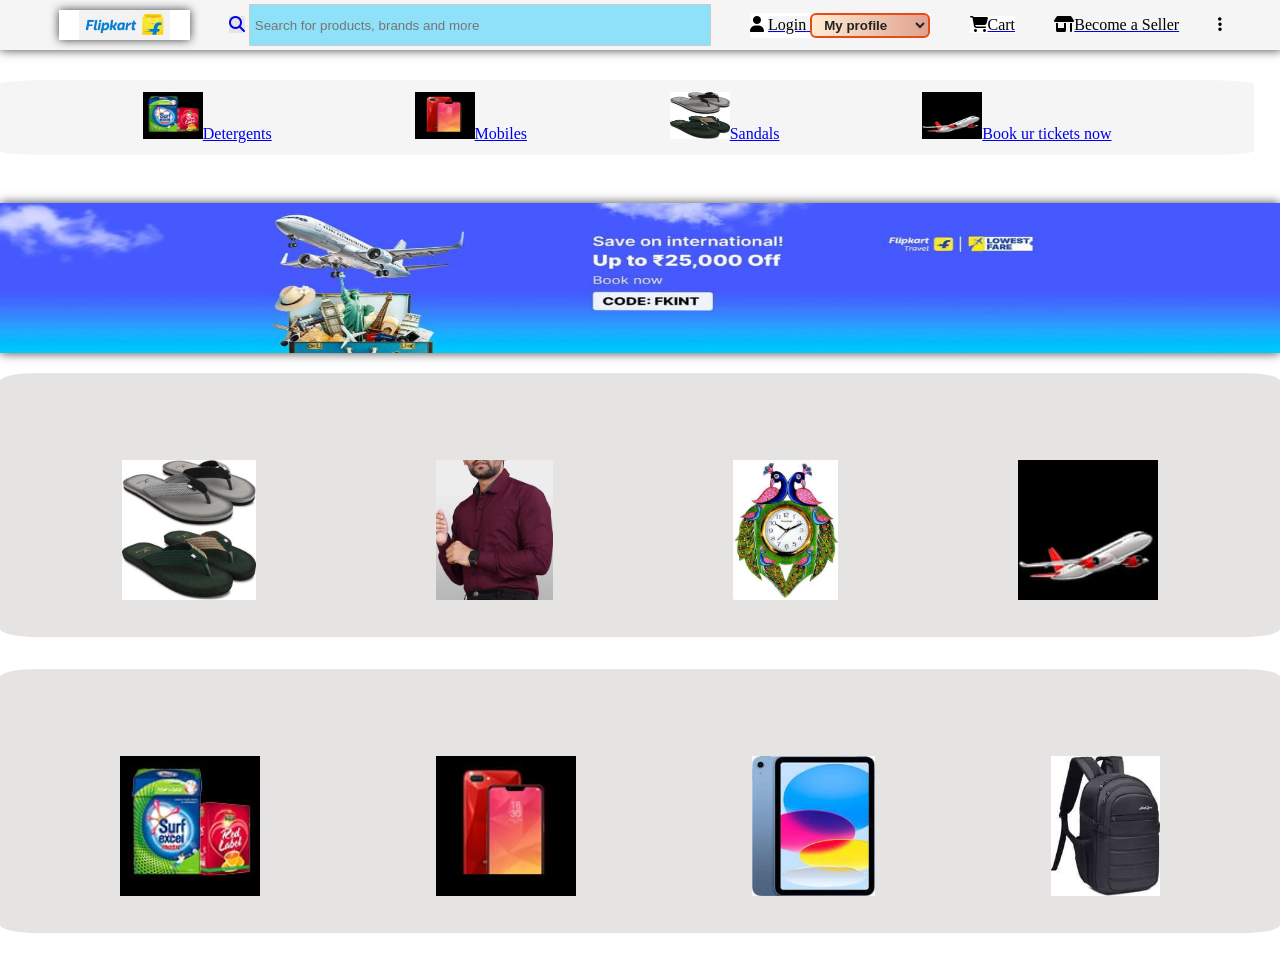
<file: index.html>
<!DOCTYPE html>
<html lang="en">
<head>
    <meta charset="UTF-8">
    <meta name="viewport" content="width=device-width, initial-scale=1.0">
    <title>FLIPKART-clone</title>
    <link rel="stylesheet" href="flipkart.css">
    <link rel="stylesheet" href="https://cdnjs.cloudflare.com/ajax/libs/font-awesome/6.7.2/css/all.min.css">
</head>
<body>
    <div class="header">
        <div class="logo">
            <img src="./flip-logo.jpg" alt="logo" class="logo-img">
        </div>
        <div class="search">
            <a href="#"  style="background-color: rgb(230, 228, 228);"><i class="fa-solid fa-magnifying-glass" class="lens" ></i></a>
                <input type="text"  placeholder="Search for products, brands and more"  class="search-bar" >
        </div>
                   
         
        <div class="login">
            <i class="fa-solid fa-user" style="background-color: rgb(236, 235, 235),color: black;"></i>
            <a href="#" style ="background-color: whitesmoke;"><span style="font-weight: 350;color:black ">Login</span>
            <select class="courses" name="courses">
            <option value="My Profile">My profile</option>
            <option value="Orders">Orders</option>
            <option value="History">History</option>
            <option value="FlipKart Plus Zone">FlipKart Plus Zone</option>
            <option value="Coupons">Coupons</option>
            <option value="Gift Cards">Gift Cards</option>
            <option value="My Wallet">My Wallet</option>
            <option value="My Chats">My Chats</option>
            </select>

            </a>
        </div>
        <div class="cart" >
            <a href="#"  style ="background-color: white;"><i class="fa-solid fa-cart-shopping" style="color: black;"></i><span style="color:black; font-weight: 35 0;">Cart</span></a>
        </div>
        <div class="house">
            <a href="#"><i class="fa-solid fa-shop " style="color: black;"></i><span style="color: black;">Become a Seller</span></a>
        </div>
            <a href="#"><i class="fa-solid fa-ellipsis-vertical" class="hero" style="color: black;"></i></a>       
    </div>
    <div class="header2">
      <a href="https://www.flipkart.com/search?q=detergent+powder&sid=rja%2Cplv%2Cbwz&as=on&as-show=on&otracker=AS_QueryStore_OrganicAutoSuggest_1_3_na_na_na&otracker1=AS_QueryStore_OrganicAutoSuggest_1_3_na_na_na&as-pos=1&as-type=RECENT&suggestionId=detergent+powder%7CWashing+Powders&requestId=a1375b6a-581d-4070-87eb-d532e1f3f4db&as-backfill=on"><p style="font-weight: 500;"> <img src="./image1.jpg" alt="pic" class="img">Detergents</p></a> 
      <a href="https://www.flipkart.com/search?q=mobiles&as=on&as-show=on&otracker=AS_Query_TrendingAutoSuggest_2_0_na_na_na&otracker1=AS_Query_TrendingAutoSuggest_2_0_na_na_na&as-pos=2&as-type=TRENDING&suggestionId=mobiles&requestId=4c066887-ccfc-4508-b397-4f54f8c4e320&as-backfill=on"><p style="font-weight: 500;"> <img src="./image2.jpg" alt="pic" class="img">Mobiles</p></a> 
      <a href="https://www.flipkart.com/search?q=sandals+for+men&sid=osp%2Ccil%2Ce83&as=on&as-show=on&otracker=AS_QueryStore_OrganicAutoSuggest_1_4_na_na_na&otracker1=AS_QueryStore_OrganicAutoSuggest_1_4_na_na_na&as-pos=1&as-type=RECENT&suggestionId=sandals+for+men%7CMen%E2%80%99s+Sandals+%26+Floaters&requestId=ba6e09f7-b369-48b4-bd4f-d1de1531434a&as-backfill=on"><p style="font-weight: 500;"> <img src="./image4.jpg" alt="pic" class="img">Sandals</p></a> 
      <a href="https://www.flipkart.com/search?q=movies&as=on&as-show=on&otracker=AS_Query_OrganicAutoSuggest_2_5_na_na_na&otracker1=AS_Query_OrganicAutoSuggest_2_5_na_na_na&as-pos=2&as-type=RECENT&suggestionId=movies&requestId=4487d8b7-c9cf-458f-941b-fb9b8d324104&as-backfill=on"><p style="font-weight: 500;"> <img src="./image3.jpg" alt="pic" class="img">Book ur tickets now</p></a> 
        
    </div>
        <img src="./hero2.jpg" alt="hero" class="hero">
    <div class="main">
        <img src="./image4.jpg" alt="hero" class="hero1">
        <img src="./image5.jpg" alt="hero" class="hero1">
        <img src="./image6.jpg" alt="hero" class="hero1">
        <img src="./image3.jpg" alt="hero" class="hero2">
    </div>
     <div class="main">
        <img src="./image1.jpg" alt="hero" class="hero1">
        <img src="./image2.jpg" alt="hero" class="hero1">
        <img src="./image7.jpg" alt="hero" class="hero1">
        <img src="./image8.jpg" alt="hero" class="hero2">
    </div>
    
</body>
</html>
</file>
<file: flipkart.css>
*{
    margin: 0;
    padding: 0;
    /* background-color: rgba(198, 197, 197, 0.667);  */
}
.header{
    background-color: whitesmoke;
    height: 50px;
    width: 97%;
    display: flex;
    
    top: 0;
    right: 0;
    left: 0;
    z-index: 1000;
    position: fixed;
    justify-content: flex-start;
     justify-content: space-evenly;
    align-items: center;
    padding: 0 20px;
    box-shadow: 0px 0px 10px 0px rgba(0,0,0,0.75); 
}
.logo-img{
    display: flex;
    align-items: center;
   
    justify-content: space-evenly;
    align-items: center;
    padding: 0 20px;
    box-shadow: 0px 0px 10px 0px rgba(0,0,0,0.75); 
}
.logo-img{
    display: flex;
    align-items: center;
    padding-left: 20px;
    height: 30px;
    flex-direction: row;
    background-color: white;
}
.search-bar{
    width: 450px;
    height: 30px;
    border: 1px solid #ccc;
    padding: 5px;
    background-color: rgb(143, 225, 250);
}
.lens{
    width:90px;
    height: 30px;
    background-color: rgba(198, 197, 197, 0.667);
    display: inline-flex;
    align-items: center;
    justify-content: center;
    border: 1px solid #ccc;
    /* font-size: 2rem; */
}
.lens:hover{
    background-color: rgb(188, 52, 52)
}
.login{
    background-color: white;
}
.courses{
    height: 25px;
    width: 80px;
}
.header2{
    display: flex;
    justify-content: space-evenly;
    align-items: center;
    ;
     margin-top: 80px;  
    width: 98%;
    height:75px;
    background-color:whitesmoke;
    border-radius: 5%;

}
.img{
    width: 60px;
    height: 47px;
}
.img1{
    width: 80px;
    height: 55px;
}
.courses {
    height: 25px;
    width: 120px;
    background: linear-gradient(90deg, #ffecd2 0%, #dfa28e 100%);
    color: #222;
    border: 2px solid #e74c18;
    border-radius: 6px;
    font-weight: bold;
    padding-left: 8px;
}

.courses option {
    background: #fcb69f;
    color: #91d6ef;
}
.hero{
    margin: 3rem 0rem 3rem 0rem;
}
.main{
    display: flex;
    justify-content: space-around;
    align-items: center;
    height: 200px;
    width: 95%;
    /* flex-direction: row; */
    background-color: rgb(230, 227, 227);
    border-radius: 3%;
    padding: 2rem; 
    margin-bottom: 2rem;
}
.main1{
    align-self: flex-start;
    margin-right: 2rem;
}
.hero{
    margin-bottom: rem;
    height:150px;
    width: 100%;
    background-color: whitesmoke;
    margin-bottom:1rem ;
    box-shadow: 0px 0px 10px 0px rgba(0,0,0,0.75);
}
.hero1 ,.hero2{
    margin-top: 50px;
    height: 140px;
    padding: %;
}
..hero1,.hero2:hover{
    border-radius: black;
}
.main2{
    display: flex;
    justify-content: space-around;
    align-items: center;
    height: 200px;
    width: 95%;
    /* flex-direction: row; */
    background-color: rgb(245, 245, 245);
    border-radius: 3%;
    padding: 2rem; }
</file>
